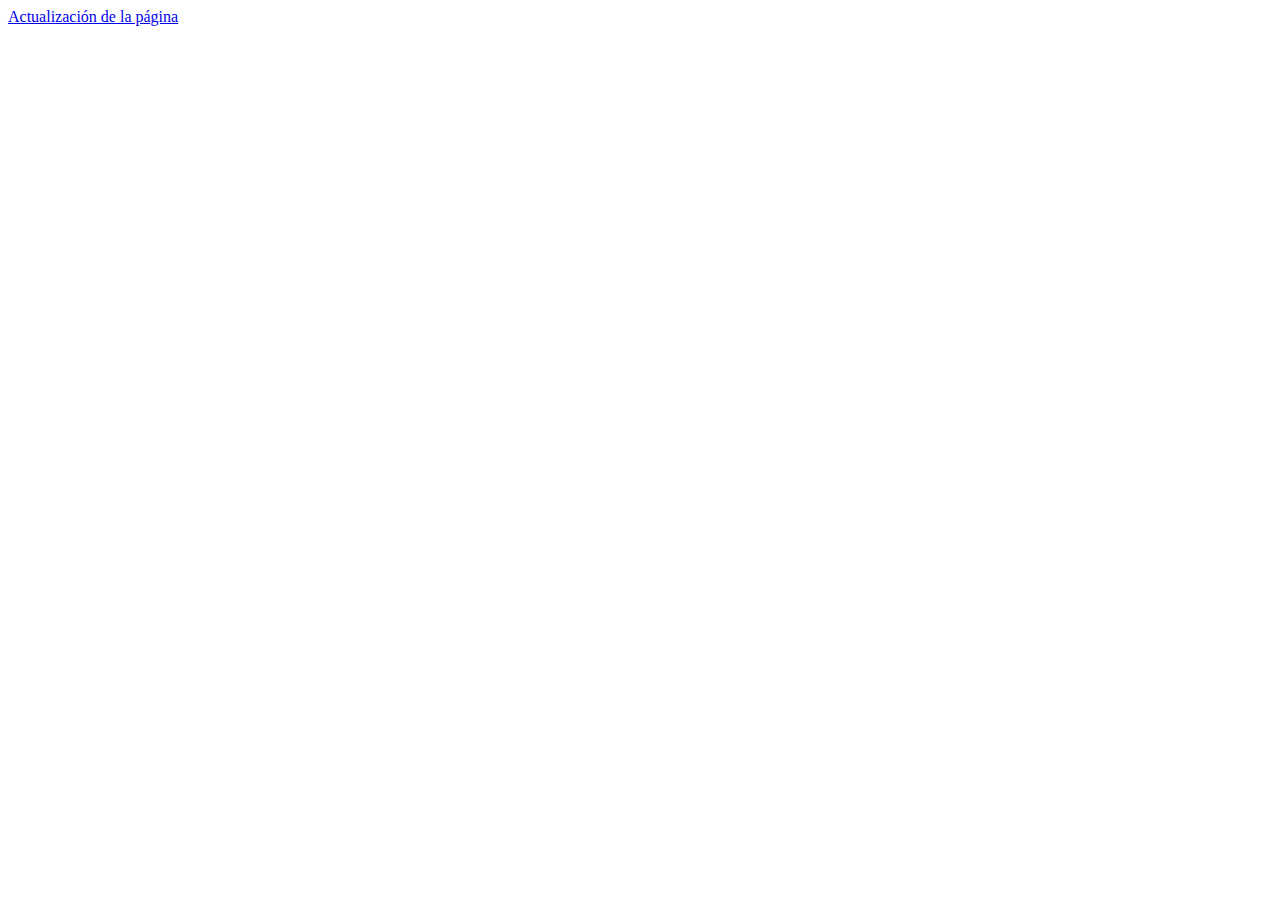
<file: index.html>
<!DOCTYPE html>
<html lang="en">

<head>
    <meta charset="UTF-8">
    <meta name="viewport" content="width=device-width, initial-scale=1.0">
    <title>Index</title>
</head>

<body>
    <a href="articulo.html">Actualización de la página</a>
</body>

</html>
</file>
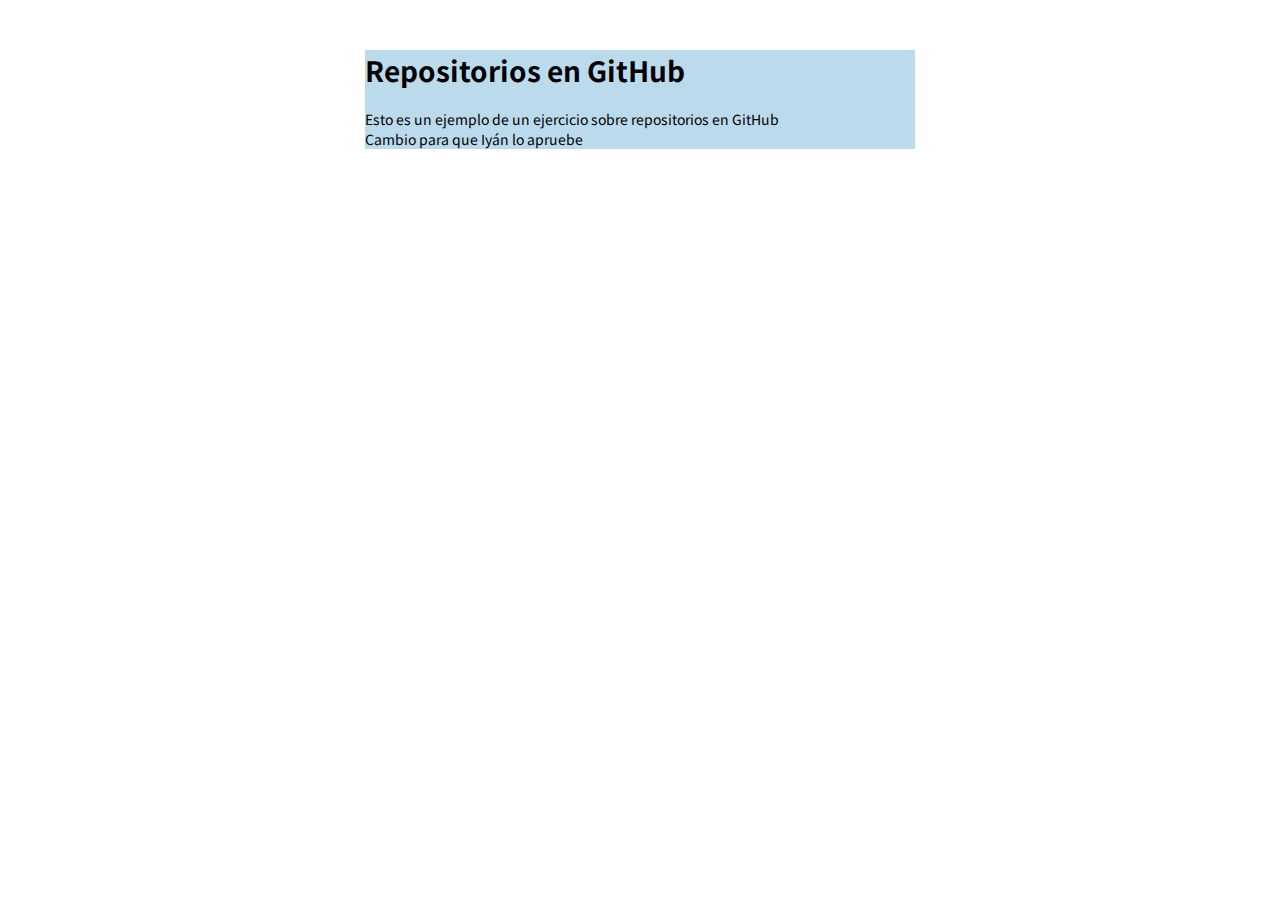
<file: articulo.html>
<!DOCTYPE html>
<html lang="es">

<head>
    <meta charset="utf-8" />
    <title>Articulo</title>
    <meta name="viewport" content="width=device-width, initial-scale=1">
    <link rel="preconnect" href="https://fonts.gstatic.com">
    <link href="https://fonts.googleapis.com/css2?family=Noto+Sans+JP&display=swap" rel="stylesheet">
    <link rel="stylesheet" href="calculadora.css">

</head>

<body>
    <h1>Repositorios en GitHub</h1>
    <div>Esto es un ejemplo de un ejercicio sobre repositorios en GitHub</div>
    <div>Cambio para que Iyán lo apruebe</div>
</body>

</html>
</file>
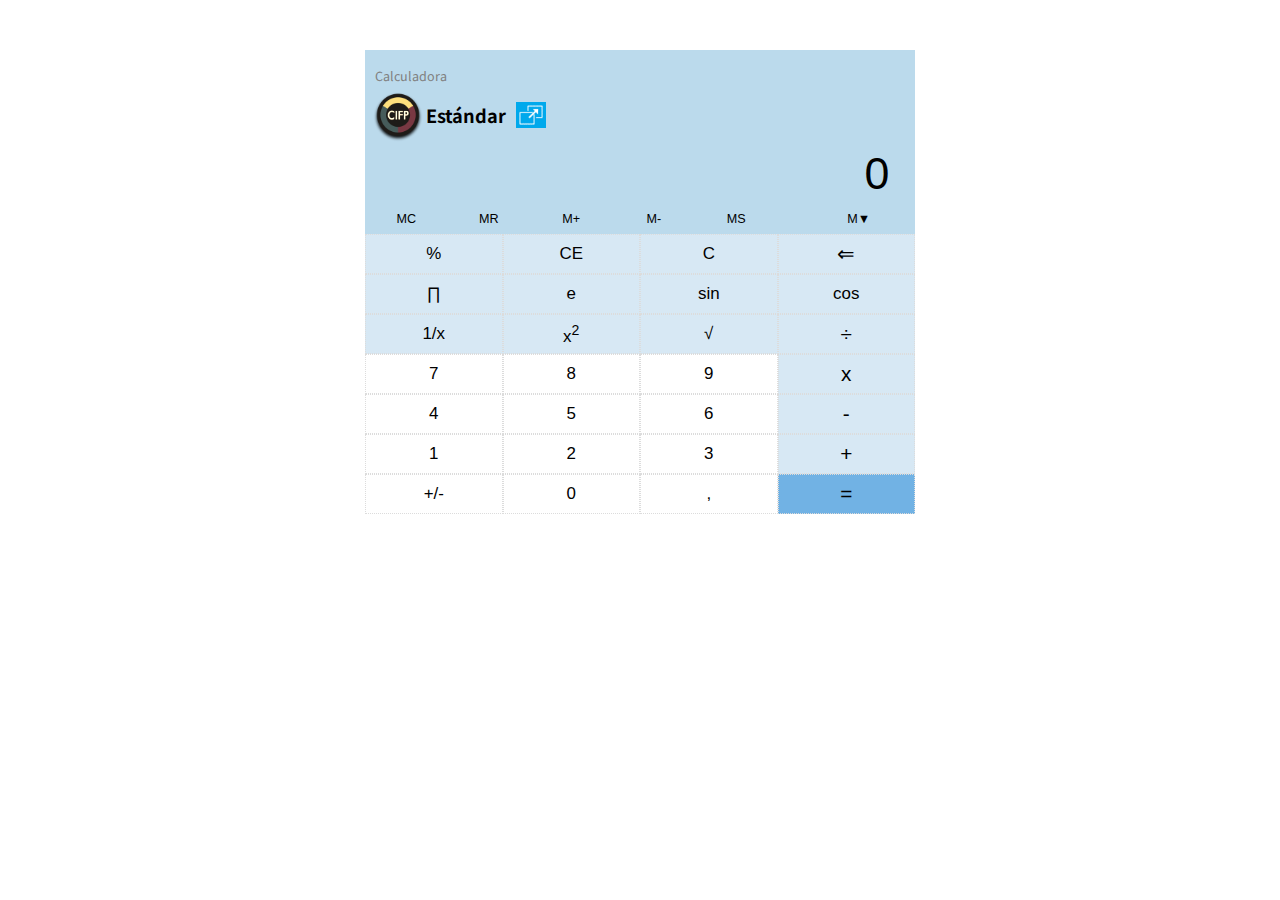
<file: calculadora.html>
<!DOCTYPE html>
<html lang="es">

<head>
    <meta charset="utf-8" />
    <title>Calculadora</title>
    <meta name="viewport" content="width=device-width, initial-scale=1">
    <link rel="preconnect" href="https://fonts.gstatic.com">
    <link href="https://fonts.googleapis.com/css2?family=Noto+Sans+JP&display=swap" rel="stylesheet">
    <link rel="stylesheet" href="calculadora.css">

</head>

<body>
    <header>
        <p>Calculadora</p>
        <img src="imagenes/cifp.png" alt="Logo CIFP">
        <span>Estándar<span>
    </header>
    <section class="display1">
        <input type="text" name="display" class="display" value="0" readonly>
    </section>

    <section class="botones">
        <div class="memoria">
            <button data-operacion="borra memoria">MC</button>
            <button data-operacion="recupera memoria">MR</button>
            <button data-operacion="suma memoria">M+</button>
            <button data-operacion="resta memoria">M-</button>
            <button data-operacion="almacena memoria">MS</button>
            <button data-operacion="muestra memoria">M&#9660;</button>
        </div>
        <div class="calculo">
            <div class="operadores-numeros">
                <button data-operacion="porcentaje">%</button>
                <button data-operacion="borrareciente">CE</button>
                <button data-operacion="borrar">C</button>
                <button data-operacion="retroceso" class="operador">&#8656;</button>

                <button data-operacion="pi">&#8719;</button>
                <button data-operacion="e">e</button>
                <button data-operacion="seno unaria">sin</button>
                <button data-operacion="coseno unaria">cos</button>

                <button data-operacion="inverso unaria">1/x</button>
                <button data-operacion="cuadrado unaria">x<sup>2</sup></button>
                <button data-operacion="raizcuadrada unaria">&#8730;</button>
                <button data-operacion="aritmetica" class="operador">&#247;</button>

                <button class="numero">7</button>
                <button class="numero">8</button>
                <button class="numero">9</button>
                <button data-operacion="aritmetica" class="operador">x</button>
                <button class="numero">4</button>
                <button class="numero">5</button>
                <button class="numero">6</button>
                <button data-operacion="aritmetica" class="operador">-</button>
                <button class="numero">1</button>
                <button class="numero">2</button>
                <button class="numero">3</button>
                <button data-operacion="aritmetica" class="operador">+</button>
                <button data-operacion="cambiasigno" class="numero">+/-</button>
                <button class="numero">0</button>
                <button class="coma">,</button>
                <button data-operacion="igual" class="igual operador">=</button>
            </div>
            
            <div class="memoria-detalle">

            </div>
        </div>
    </section>
    <script src="calculadora.js"></script>
</body>

</html>
</file>
<file: calculadora.css>
html {
        background-color: white;
    }
    
    body {
        width: 550px;
        margin: 50px auto;
        background-color: #BBDAEC;
        font-family: 'Noto Sans JP', sans-serif;
        color: black;
        font-size: 14px;
    }
    
    header {
        width: 100%;
        margin-top: 10px;
        padding-top: 3px;
    }
    
    header p {
        font-size: .9em;
        color: grey;
        margin-left: 10px;
    }
    
    header img {
        width: 50px;
        margin-left: 8px;
        vertical-align: middle;
        margin-top: -5px;
        filter: sepia(.7);
    }
    
    header span {
        font-size: 1.3em;
        font-weight: bold;
        display: inline-block;
        background-image: url(imagenes/pantalla-completa.png);
        background-repeat: no-repeat;
        background-position: right;
        background-size: 30px;
        padding-right: 20px;
    }
    
    .display {
        width: 95%;
        height: 60px;
        font-size: 3.2em;
        font-weight: 500;
        text-align: right;
        border: 0;
        background-color: transparent;
        outline: none;
    }
    
    .botones {
        width: 100%;
        height: 310px;
    }
    
    button {
        font-size: 1.1em;
        width: 25%;
        height: 40px;
        border: 1.3px dotted gainsboro;
        box-sizing: border-box;
        background-color: #D7E8F4;
        outline: none;
        float: left;
    }
    
    .memoria {
        width: 100%;
        height: 30px;
    }
    
    .memoria button {
        font-size: .9em;
        width: 15%;
        height: 100%;
        border: 0;
        background-color: transparent;
    }
    
    .memoria button:last-of-type {
        position: relative;
        left: 40px;
    }
    
    .calculo {
        width: 100%;
        height: 280px;
        overflow: hidden;
    }
    
    .operadores-numeros {
        width: 100%;
        height: 280px;
        font-size: 1.1em;
    }
    
    .numero,
    .coma {
        background-color: white;
    }
    
    .igual {
        background-color: #71B2E4;
    }
    
    button:not(.igual):hover {
        background-color: lightgray;
    }
    
    .igual:hover {
        background-color: #218ee2;
    }
    
    button:disabled:hover {
        background-color: transparent;
    }
    
    .operador {
        font-size: 135%;
    }
</file>
